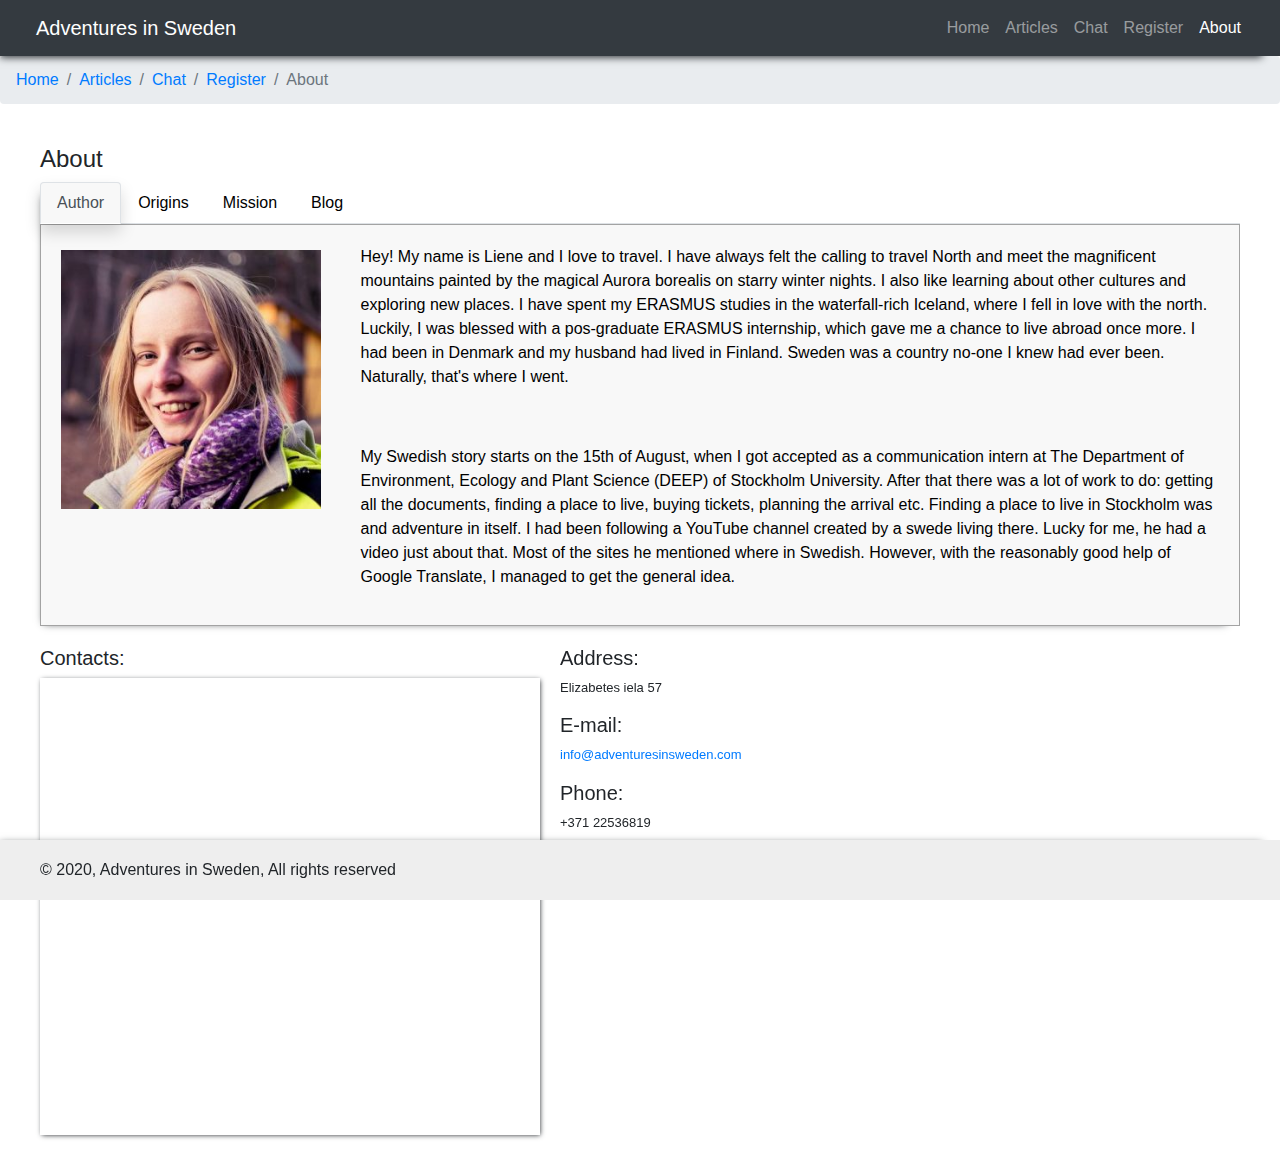
<file: about.html>
<!DOCTYPE html>
<html lang="en">
    <head>
        <meta charset="UTF-8" />
        <meta name="viewport" content="width=device-width, initial-scale=1.0" />
        <title>Homepage</title>

        <link rel="stylesheet" href="style.css" />
        <link
            rel="stylesheet"
            href="https://stackpath.bootstrapcdn.com/bootstrap/4.5.2/css/bootstrap.min.css"
            integrity="sha384-JcKb8q3iqJ61gNV9KGb8thSsNjpSL0n8PARn9HuZOnIxN0hoP+VmmDGMN5t9UJ0Z"
            crossorigin="anonymous"
        />
    </head>

    <body>
        <header>
            <nav
                class="navbar navbar-expand-lg navbar-dark bg-dark"
                id="navbar-shadow"
            >
                <a class="navbar-brand" href="#">Adventures in Sweden</a>
                <div class="container d-flex flex-row-reverse">
                    <ul class="navbar-nav">
                        <li class="nav-item">
                            <a class="nav-link" href="./home.html">Home</a>
                        </li>
                        <li class="nav-item">
                            <a class="nav-link" href="./articles.html"
                                >Articles</a
                            >
                        </li>
                        <li class="nav-item">
                            <a class="nav-link" href="./chat.html">Chat</a>
                        </li>
                        <li class="nav-item">
                            <a class="nav-link" href="./register.html"
                                >Register</a
                            >
                        </li>
                        <li class="nav-item">
                            <a class="nav-link active" href="./about.html"
                                >About</a
                            >
                        </li>
                    </ul>
                </div>
            </nav>
            <nav aria-label="breadcrumb">
                <ol class="breadcrumb">
                    <li class="breadcrumb-item">
                        <a href="./home.html">Home</a>
                    </li>
                    <li class="breadcrumb-item">
                        <a href="./articles.html">Articles</a>
                    </li>

                    <li class="breadcrumb-item">
                        <a href="./chat.html">Chat</a>
                    </li>
                    <li class="breadcrumb-item active">
                        <a href="./register.html">Register</a>
                    </li>

                    <li class="breadcrumb-item active" aria-current="page">
                        About
                    </li>
                </ol>
            </nav>
        </header>
        <main>
            <!-- Tabs-->
            <h4>About</h4>
            <section class="about-tabs" id="about-shadow">
                <ul class="nav nav-tabs" id="myTab" role="tablist">
                    <li class="nav-item" role="presentation">
                        <a
                            class="nav-link active shadow"
                            id="author-tab"
                            data-toggle="tab"
                            href="#author"
                            role="tab"
                            aria-controls="author"
                            aria-selected="true"
                            >Author</a
                        >
                    </li>
                    <li class="nav-item" role="presentation">
                        <a
                            class="nav-link"
                            id="origins-tab"
                            data-toggle="tab"
                            href="#origins"
                            role="tab"
                            aria-controls="origins"
                            aria-selected="false"
                            >Origins</a
                        >
                    </li>
                    <li class="nav-item" role="presentation">
                        <a
                            class="nav-link"
                            id="mission-tab"
                            data-toggle="tab"
                            href="#mission"
                            role="tab"
                            aria-controls="mission"
                            aria-selected="false"
                            >Mission</a
                        >
                    </li>
                    <li class="nav-item" role="presentation">
                        <a
                            class="nav-link"
                            id="blog-tab"
                            data-toggle="tab"
                            href="#blog"
                            role="tab"
                            aria-controls="blog"
                            aria-selected="true"
                            >Blog</a
                        >
                    </li>
                </ul>
                <div class="my-tabs" id="myTabContent">
                    <div
                        class="tab-pane fade show active"
                        id="author"
                        role="tabpanel"
                        aria-labelledby="author-tab"
                    >
                        <div class="row no-gutters">
                            <div class="col-3">
                                <img
                                    src="./images/Profils.jpg"
                                    class="about-img"
                                />
                            </div>
                            <div class="col-9">
                                <p class="about-p">
                                    Hey! My name is Liene and I love to travel.
                                    I have always felt the calling to travel
                                    North and meet the magnificent mountains
                                    painted by the magical Aurora borealis on
                                    starry winter nights. I also like learning
                                    about other cultures and exploring new
                                    places. I have spent my ERASMUS studies in
                                    the waterfall-rich Iceland, where I fell in
                                    love with the north. Luckily, I was blessed
                                    with a pos-graduate ERASMUS internship,
                                    which gave me a chance to live abroad once
                                    more. I had been in Denmark and my husband
                                    had lived in Finland. Sweden was a country
                                    no-one I knew had ever been. Naturally,
                                    that's where I went.
                                </p>
                                <p class="about-p">
                                    My Swedish story starts on the 15th of
                                    August, when I got accepted as a
                                    communication intern at The Department of
                                    Environment, Ecology and Plant Science
                                    (DEEP) of Stockholm University. After that
                                    there was a lot of work to do: getting all
                                    the documents, finding a place to live,
                                    buying tickets, planning the arrival etc.
                                    Finding a place to live in Stockholm was and
                                    adventure in itself. I had been following a
                                    YouTube channel created by a swede living
                                    there. Lucky for me, he had a video just
                                    about that. Most of the sites he mentioned
                                    where in Swedish. However, with the
                                    reasonably good help of Google Translate, I
                                    managed to get the general idea.
                                </p>
                            </div>
                        </div>
                    </div>
                    <div
                        class="tab-pane fade"
                        id="origins"
                        role="tabpanel"
                        aria-labelledby="origins-tab"
                    >
                        <div class="row no-gutters">
                            <div class="col-3">
                                <img
                                    src="./images/prāmis.jpg"
                                    class="about-img"
                                />
                            </div>
                            <div class="col-9">
                                <p class="about-p">
                                    An ERASMUS internship is an amazing
                                    adventure - you get to live in another
                                    country and get a scholarship for it.
                                    Because of it, it is extremely important and
                                    necessary to share ones experience with
                                    everyone else, especially, potential student
                                    travellers. This website was born out of a
                                    wish to tell others about my experience and
                                    share some of the most colorful impressions.
                                </p>
                                <p class="about-p">
                                    Sweden is part of the geographical area of
                                    Fennoscandia. The climate is in general mild
                                    for its northerly latitude due to
                                    significant maritime influence. In spite of
                                    the high latitude, Sweden often has warm
                                    continental summers, being located in
                                    between the North Atlantic, the Baltic Sea
                                    and the vast Eurasian Russian landmass. The
                                    general climate and environment vary
                                    significantly from the south and north due
                                    to the vast latitudal difference, and much
                                    of Sweden has reliably cold and snowy
                                    winters. Southern Sweden is predominantly
                                    agricultural, while the north is heavily
                                    forested and includes a portion of the
                                    Scandinavian Mountains.
                                </p>
                            </div>
                        </div>
                    </div>
                    <div
                        class="tab-pane fade"
                        id="mission"
                        role="tabpanel"
                        aria-labelledby="mission-tab"
                    >
                        <div class="row no-gutters">
                            <div class="col-3">
                                <img src="./images/Es.jpg" class="about-img" />
                            </div>
                            <div class="col-9">
                                <p class="about-p">
                                    This is a Latvian’s guide to Sweden – a new
                                    series of articles where I share my
                                    experiences of living in Sweden for the
                                    period of my ERASMUS Postgraduate
                                    trainee-ship. Here you will find everything
                                    from what it’s like to live here in general
                                    (places, prices etc.) to sightseeing,
                                    learning the language and much more. Come,
                                    join me in my journey of discovering Sverige
                                    and I hope you’ll enjoy it as much as
                                    me!This is a Latvian’s guide to Sweden – a
                                    new series of articles where I share my
                                    experiences of living in Sweden for the
                                    period of my ERASMUS Postgraduate
                                    trainee-ship. Here you will find everything
                                    from what it’s like to live here in general
                                    (places, prices etc.) to sightseeing,
                                    learning the language and much more. Come,
                                    join me in my journey of discovering Sverige
                                    and I hope you’ll enjoy it as much as me!
                                </p>
                                <p class="about-p">
                                    It is harder to be ‘zero waste’ here.
                                    Vegetables, nuts and raisins, for example,
                                    are often packaged. However, I you’re
                                    willing to tour around multiple shops like
                                    me, it’s not impossible. Recycling is a lot
                                    easier though – I live in a multiapartment
                                    house district and all of them have at least
                                    two separate containers for household waste
                                    and glass. There is also one for newspapers.
                                    And, there is a great second-hand store,
                                    where you can get everything from clothes to
                                    dishes and even furniture.
                                </p>
                            </div>
                        </div>
                    </div>
                    <div
                        class="tab-pane fade"
                        id="blog"
                        role="tabpanel"
                        aria-labelledby="blog-tab"
                    >
                        <div class="row no-gutters">
                            <div class="col-3">
                                <img
                                    src="./images/Klintis_saulē.jpg"
                                    class="about-img"
                                />
                            </div>
                            <div class="col-9">
                                <p class="about-p">
                                    During the 6 months I spent in Sweden I have
                                    written three articles about my time there.
                                    The
                                    <a
                                        href="http://lieneraksta.id.lv/2019/09/28/a-dreamland-a-safe-harbor-and-a-linguistic-challenge-a-latvians-guide-to-sweden/"
                                        >first one</a
                                    >
                                    is about my arrival in Stockholm and my
                                    first week there - moving, getting to know
                                    my new home etc. The
                                    <a
                                        href="http://lieneraksta.id.lv/2019/11/03/deeply-interning-a-latvians-guide-to-sweden-ii/"
                                        >second one</a
                                    >
                                    covers my first months on the internship
                                    itself. There I talk about all the
                                    challenges I faced and the things I learned
                                    about the institution and Swedish society as
                                    a whole. The
                                    <a
                                        href="http://lieneraksta.id.lv/2020/02/23/learning-swedish-a-latvians-guide-to-sweden-iii/"
                                        >third one</a
                                    >
                                    is about the Swedish language and my
                                    experience studying it.
                                </p>
                                <p class="about-p">
                                    This part is under construction, so here's
                                    some 'Lorem ipsum' for you - lorem ipsum
                                    dolor sit amet, consectetur adipisicing
                                    elit. Esse corporis perspiciatis tenetur
                                    quos animi cumque, repellendus nam quia
                                    possimus laudantium ipsa quibusdam
                                    consequuntur consectetur quisquam harum aut
                                    atque iusto quaerat, asperiores sint
                                    deleniti! Sit odio eos saepe labore iure
                                    reprehenderit numquam hic, at eum, expedita
                                    inventore sunt, unde quas voluptatibus
                                    tenetur tempora. Quisquam, saepe laboriosam,
                                    eos mollitia perspiciatis quam magni nemo
                                    error exercitationem voluptatibus voluptate
                                    quo accusamus eaque? Veniam cum a nostrum
                                    odio possimus, necessitatibus exercitationem
                                    perferendis corporis saepe veritatis!
                                </p>
                            </div>
                        </div>
                    </div>
                </div>
            </section>
            <!--Contacts and such-->
            <section id="about-contacts">
                <div class="row no-gutters">
                    <div class="col-5" id="g-map">
                        <h5 class="about-h5">Contacts:</h5>
                        <p id="map-shadow">
                            <iframe
                                src="https://www.google.com/maps/embed?pb=!1m18!1m12!1m3!1d2033.2494001972566!2d18.055642316467907!3d59.36217641543001!2m3!1f0!2f0!3f0!3m2!1i1024!2i768!4f13.1!3m3!1m2!1s0x465f9d0fa1e1f54f%3A0xfaf8cf4bae1c25fd!2sStockholm%20University!5e0!3m2!1sen!2slv!4v1601492502982!5m2!1sen!2slv"
                                width="600"
                                height="450"
                                frameborder="0"
                                style="border: 0"
                                allowfullscreen=""
                                aria-hidden="false"
                                tabindex="0"
                            ></iframe>
                        </p>
                    </div>
                    <div class="col-7" id="address-col">
                        <h5 class="about-h5">Address:</h5>
                        <p class="contact-p">Elizabetes iela 57</p>
                        <h5 class="about-h5">E-mail:</h5>
                        <p class="contact-p">
                            <a href="">info@adventuresinsweden.com</a>
                        </p>
                        <h5 class="about-h5">Phone:</h5>
                        <p class="contact-p">+371 22536819</p>
                    </div>
                </div>
            </section>
        </main>
        <footer class="my-footer" id="footer-shadow">
            <div>
                <p>&copy; 2020, Adventures in Sweden, All rights reserved</p>
            </div>
        </footer>
    </body>
    <script src="https://ajax.googleapis.com/ajax/libs/jquery/3.5.1/jquery.min.js"></script>
    <script
        src="https://code.jquery.com/jquery-3.4.1.slim.min.js"
        integrity="sha384-J6qa4849blE2+poT4WnyKhv5vZF5SrPo0iEjwBvKU7imGFAV0wwj1yYfoRSJoZ+n"
        crossorigin="anonymous"
    ></script>
    <script
        src="https://cdn.jsdelivr.net/npm/popper.js@1.16.0/dist/umd/popper.min.js"
        integrity="sha384-Q6E9RHvbIyZFJoft+2mJbHaEWldlvI9IOYy5n3zV9zzTtmI3UksdQRVvoxMfooAo"
        crossorigin="anonymous"
    ></script>
    <script
        src="https://stackpath.bootstrapcdn.com/bootstrap/4.4.1/js/bootstrap.min.js"
        integrity="sha384-wfSDF2E50Y2D1uUdj0O3uMBJnjuUD4Ih7YwaYd1iqfktj0Uod8GCExl3Og8ifwB6"
        crossorigin="anonymous"
    ></script>

    <script src="main.js"></script>
</html>
</file>
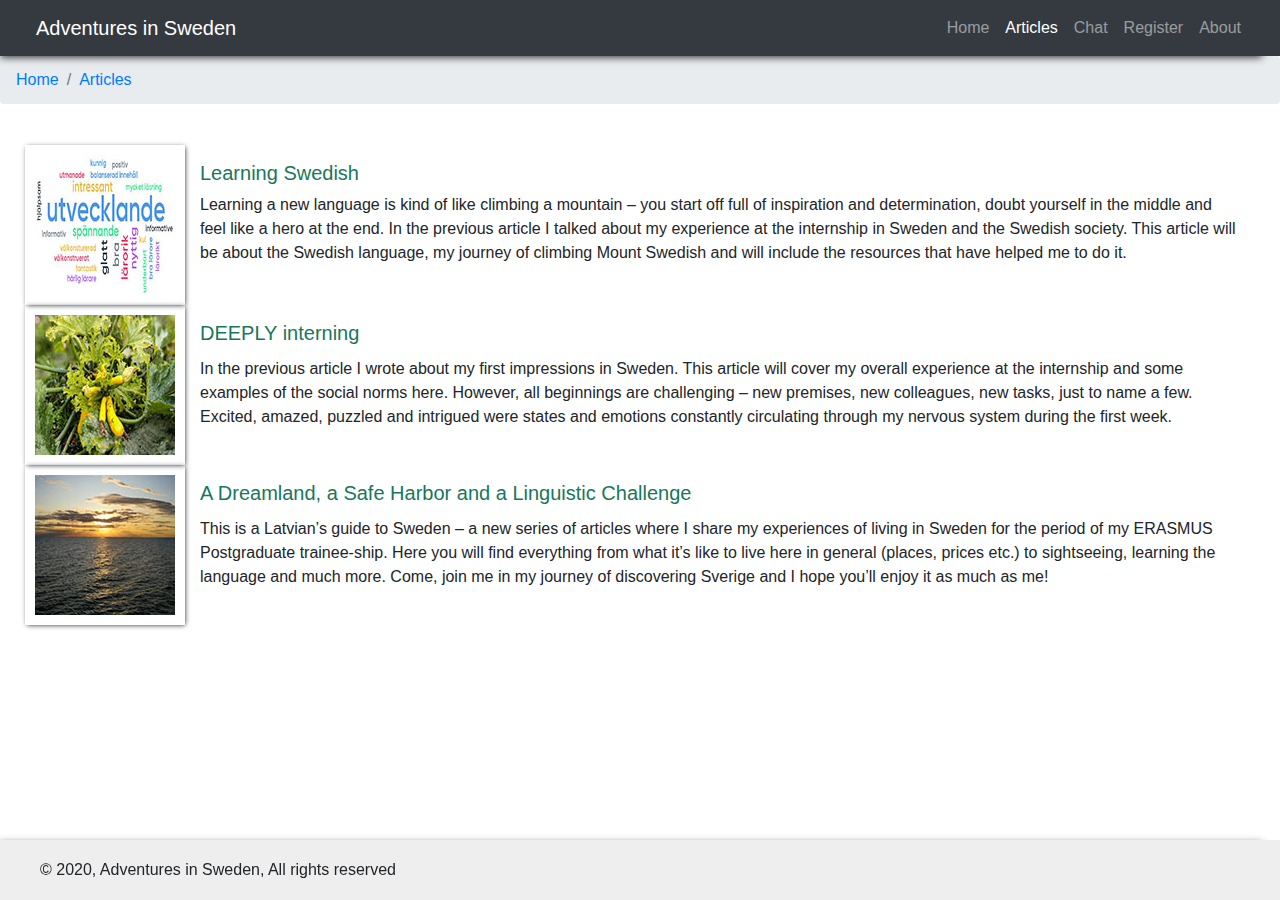
<file: articles.html>
<!DOCTYPE html>
<html lang="en">
    <head>
        <meta charset="UTF-8" />
        <meta name="viewport" content="width=device-width, initial-scale=1.0" />
        <title>Homepage</title>
        <link
            rel="stylesheet"
            href="https://stackpath.bootstrapcdn.com/bootstrap/4.5.2/css/bootstrap.min.css"
            integrity="sha384-JcKb8q3iqJ61gNV9KGb8thSsNjpSL0n8PARn9HuZOnIxN0hoP+VmmDGMN5t9UJ0Z"
            crossorigin="anonymous"
        />
        <link rel="stylesheet" href="style.css" />
    </head>

    <body>
        <header>
            <nav class="navbar navbar-expand-lg navbar-dark bg-dark" id="navbar-shadow">
                <a class="navbar-brand" href="#">Adventures in Sweden</a>
                <div class="container d-flex flex-row-reverse">
                    <ul class="navbar-nav">
                        <li class="nav-item">
                            <a class="nav-link" href="./home.html">Home</a>
                        </li>
                        <li class="nav-item active">
                            <a class="nav-link" href="./articles.html"
                                >Articles</a
                            >
                        </li>
                        <li class="nav-item">
                            <a class="nav-link" href="./chat.html">Chat</a>
                        </li>
                        <li class="nav-item">
                            <a class="nav-link" href="./register.html"
                                >Register</a
                            >
                        </li>
                        <li class="nav-item">
                            <a class="nav-link" href="./about.html"
                                >About</a
                            >
                        </li>
                    </ul>
                </div>
            </nav>
            <nav aria-label="breadcrumb">
                <ol class="breadcrumb">
                    <li class="breadcrumb-item"><a href="./home.html">Home</a></li>
                    <li class="breadcrumb-item active" aria-current="page"><a href="./articles.html">Articles</a></li>
                    
                </ol>
            </nav>
        </header>
        <main>
            <!--Row1-->
            <section>
                <div class="row">
                    <div class="col-sm-12-md-3-lg-3">
                        <img
                            src="images/Article1_140x140.jpg"
                            class="article-page-img"
                        />
                    </div>
                    <div class="col">
                        <p class="article-row-p">
                            <span>
                                <h5>
                                    <a
                                        href="articles/article1.html"
                                        class="articles-home"
                                        >Learning Swedish</a
                                    >
                                </h5>
                            </span>
                            Learning a new language is kind of like climbing a
                            mountain – you start off full of inspiration and
                            determination, doubt yourself in the middle and feel
                            like a hero at the end. In the previous article I
                            talked about my experience at the internship in
                            Sweden and the Swedish society. This article will be
                            about the Swedish language, my journey of climbing
                            Mount Swedish and will include the resources that
                            have helped me to do it.
                        </p>
                    </div>
                </div>
                <!--Row2-->
                <section>
                    <div class="row">
                        <div class="col-sm-12-md-3-lg-3">
                            <img
                                src="images/Article2.1_140x140.jpg"
                                class="article-page-img"
                            />
                        </div>
                        <div class="col">
                            <p class="article-row-p">
                                <span>
                                    <h5 class="card-title">
                                        <a
                                            href="articles/article2.html"
                                            class="articles-home"
                                            >DEEPLY interning</a
                                        >
                                    </h5>
                                </span>
                                In the previous article I wrote about my first
                                impressions in Sweden. This article will cover
                                my overall experience at the internship and some
                                examples of the social norms here. However, all
                                beginnings are challenging – new premises, new
                                colleagues, new tasks, just to name a few.
                                Excited, amazed, puzzled and intrigued were
                                states and emotions constantly circulating
                                through my nervous system during the first week.
                            </p>
                        </div>
                    </div>
                </section>
                <!--Row3-->
                <section>
                    <div class="row">
                        <div class="col-sm-12-md-3-lg-3">
                            <img
                                src="images/Article3_140x140.jpg"
                                class="article-page-img"
                            />
                        </div>
                        <div class="col">
                            <p class="article-row-p">
                                <span>
                                    <p class="article-row-p">
                                        <span>
                                            <h5 class="card-title">
                                                <a
                                                    href="articles/article3.html"
                                                    class="articles-home"
                                                >
                                                    A Dreamland, a Safe Harbor and a
                                                    Linguistic Challenge
                                                </a>
                                            </h5>
                                        </span>
                                        This is a Latvian’s guide to Sweden – a new series
                                        of articles where I share my experiences of living
                                        in Sweden for the period of my ERASMUS Postgraduate
                                        trainee-ship. Here you will find everything from
                                        what it’s like to live here in general (places,
                                        prices etc.) to sightseeing, learning the language
                                        and much more. Come, join me in my journey of
                                        discovering Sverige and I hope you’ll enjoy it as
                                        much as me!
                                    </p>
                        </div>
                    </div>
                </section>

                
            </section>
        </main>
        <footer class="my-footer" id="footer-shadow">
                <p>&copy; 2020, Adventures in Sweden, All rights reserved</p>
        </footer>
    </body>

    <script src="https://ajax.googleapis.com/ajax/libs/jquery/3.5.1/jquery.min.js"></script>
    <script src="main.js"></script>
</html>
</file>
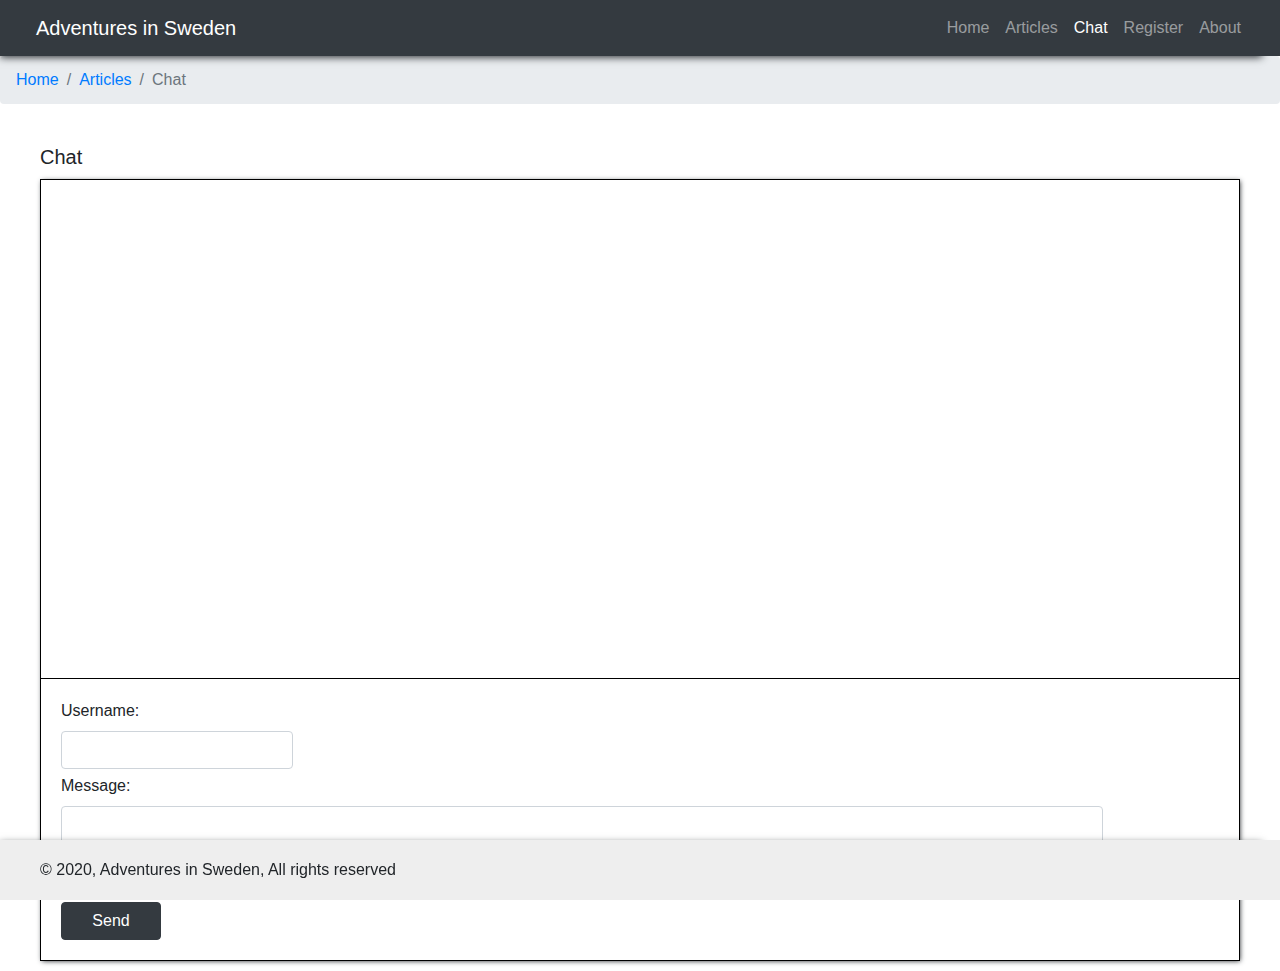
<file: chat.html>
<!DOCTYPE html>
<html lang="en">
    <head>
        <meta charset="UTF-8" />
        <meta name="viewport" content="width=device-width, initial-scale=1.0" />
        <title>Homepage</title>
        <link
            rel="stylesheet"
            href="https://stackpath.bootstrapcdn.com/bootstrap/4.5.2/css/bootstrap.min.css"
            integrity="sha384-JcKb8q3iqJ61gNV9KGb8thSsNjpSL0n8PARn9HuZOnIxN0hoP+VmmDGMN5t9UJ0Z"
            crossorigin="anonymous"
        />
        <link rel="stylesheet" href="style.css" />
    </head>

    <body>
        <header>
            <nav
                class="navbar navbar-expand-lg navbar-dark bg-dark"
                id="navbar-shadow"
            >
                <a class="navbar-brand" href="#">Adventures in Sweden</a>
                <div class="container d-flex flex-row-reverse">
                    <ul class="navbar-nav">
                        <li class="nav-item">
                            <a class="nav-link" href="./home.html">Home</a>
                        </li>
                        <li class="nav-item">
                            <a class="nav-link" href="./articles.html"
                                >Articles</a
                            >
                        </li>
                        <li class="nav-item active">
                            <a class="nav-link" href="./chat.html">Chat</a>
                        </li>
                        <li class="nav-item">
                            <a class="nav-link" href="./register.html"
                                >Register</a
                            >
                        </li>
                        <li class="nav-item">
                            <a class="nav-link" href="./about.html">About</a>
                        </li>
                    </ul>
                </div>
            </nav>
            <nav aria-label="breadcrumb">
                <ol class="breadcrumb">
                    <li class="breadcrumb-item">
                        <a href="./home.html">Home</a>
                    </li>
                    <li class="breadcrumb-item">
                        <a href="./articles.html">Articles</a>
                    </li>
                    <li class="breadcrumb-item active" aria-current="page">
                        <a href="./chat.html"></a>
                        Chat
                    </li>
                </ol>
            </nav>
        </header>
        <main>
            <h5>Chat</h5>
            <!-- Chat form-->
            <section id="message-box">
                <div id="chat-window"></div>
                <form action="" id="chat-form">
                    <label for="username">Username:</label>
                    <div>
                        <input
                            type="text"
                            class="form-control"
                            id="chat-username"
                        />
                    </div>

                    <div class="chat-container">
                        <label for="message">Message:</label>
                        <textarea
                            class="form-control"
                            id="chat-message"
                            rows="3"
                        ></textarea>
                        <input
                            type="submit"
                            value="Send"
                            id="send-button"
                            class="btn btn-dark"
                        />
                    </div>
                </form>
            </section>
        </main>
        <footer class="my-footer" id="footer-shadow">
            <p>&copy; 2020, Adventures in Sweden, All rights reserved</p>
        </footer>
    </body>
    <script src="https://ajax.googleapis.com/ajax/libs/jquery/3.5.1/jquery.min.js"></script>

    <script src="main.js"></script>
</html>
</file>
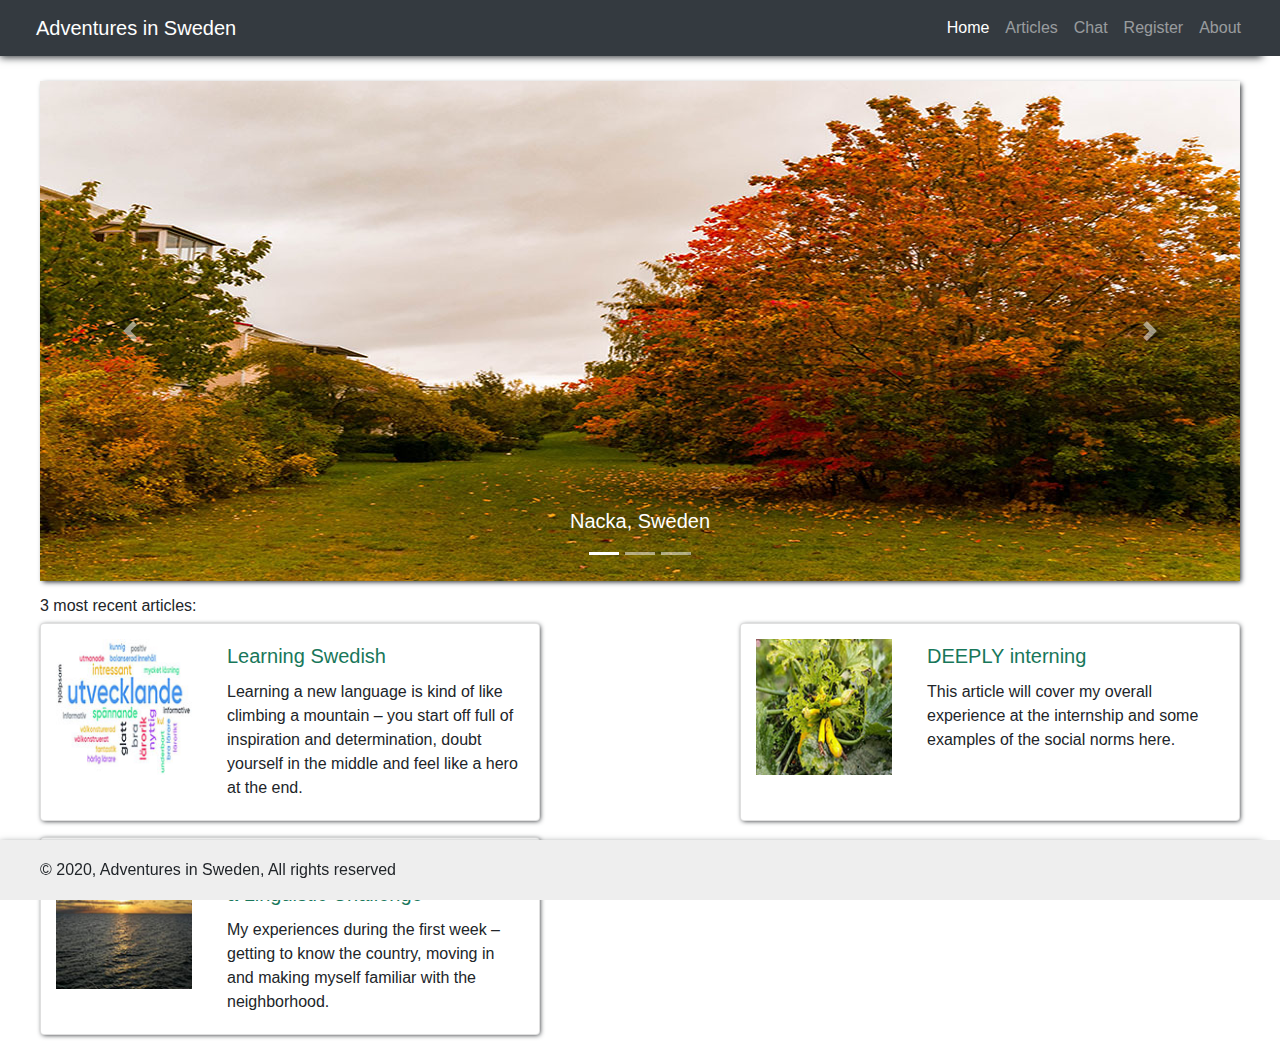
<file: home.html>
<!DOCTYPE html>
<html lang="en">
    <head>
        <meta charset="UTF-8" />
        <meta name="viewport" content="width=device-width, initial-scale=1.0" />
        <title>Homepage</title>
        <link
            rel="stylesheet"
            href="https://stackpath.bootstrapcdn.com/bootstrap/4.5.2/css/bootstrap.min.css"
            integrity="sha384-JcKb8q3iqJ61gNV9KGb8thSsNjpSL0n8PARn9HuZOnIxN0hoP+VmmDGMN5t9UJ0Z"
            crossorigin="anonymous"
        />
        <link rel="stylesheet" href="style.css" />
    </head>

    <body>
        <header>
            <!--Navbar-->

            <nav
                class="navbar navbar-expand-lg navbar-dark bg-dark"
                id="navbar-shadow"
            >
                <a class="navbar-brand" href="#">Adventures in Sweden</a>

                <button
                    id="burger-button"
                    class="navbar-toggler"
                    type="button"
                    data-toggle="collapse"
                    data-target="#burger-collapse"
                    aria-controls="burger-collapse"
                    aria-expanded="false"
                    aria-label="Toggle navigation"
                >
                    <span class="navbar-toggler-icon"></span>
                </button>
                <div class="collapse navbar-collapse" id="burger-collapse">
                    <div
                        class="container d-flex flex-row-reverse"
                        id="nav-menu"
                    >
                        <ul class="navbar-nav">
                            <li class="nav-item active">
                                <a class="nav-link" href="./home.html">Home</a>
                            </li>
                            <li class="nav-item">
                                <a class="nav-link" href="./articles.html"
                                    >Articles</a
                                >
                            </li>
                            <li class="nav-item">
                                <a class="nav-link" href="./chat.html">Chat</a>
                            </li>
                            <li class="nav-item">
                                <a class="nav-link" href="./register.html"
                                    >Register</a
                                >
                            </li>
                            <li class="nav-item">
                                <a class="nav-link" href="./about.html"
                                    >About</a
                                >
                            </li>
                        </ul>
                    </div>
                </div>
            </nav>
        </header>
        <main>
            <!--- Carousel-->
            <div
                id="carouselExampleIndicators"
                class="carousel slide"
                data-ride="carousel"
            >
                <ol class="carousel-indicators">
                    <li
                        data-target="#carouselExampleIndicators"
                        data-slide-to="0"
                        class="active"
                    ></li>
                    <li
                        data-target="#carouselExampleIndicators"
                        data-slide-to="1"
                    ></li>
                    <li
                        data-target="#carouselExampleIndicators"
                        data-slide-to="2"
                    ></li>
                </ol>
                <div class="carousel-inner" id="carousel-card-shadow">
                    <div class="carousel-item active">
                        <img
                            src="images/1.Rudenskoki_1200x500.jpg"
                            class="d-block w-100"
                            alt="..."
                        />
                        <div class="carousel-caption d-none d-md-block">
                            <h5>Nacka, Sweden</h5>
                        </div>
                    </div>
                    <div class="carousel-item">
                        <img
                            src="images/2.Mežs_saulē_1200x500.jpg"
                            class="d-block w-100"
                            alt="..."
                        />
                        <div class="carousel-caption d-none d-md-block">
                            <h5>Nyckelviken, Sweden</h5>
                        </div>
                    </div>
                    <div class="carousel-item">
                        <img
                            src="images/3.Ezers_1200x500.jpg"
                            class="d-block w-100"
                            alt="..."
                        />
                        <div class="carousel-caption d-none d-md-block">
                            <h5>Hellasgården, Sweden</h5>
                        </div>
                    </div>
                    <div class="carousel-item">
                        <img
                            src="images/4.Saulriets_piemājas_1200x500.jpg"
                            class="d-block w-100"
                            alt="..."
                        />
                        <div class="carousel-caption d-none d-md-block">
                            <h5>Högdalen, Stockholm, Sweden</h5>
                        </div>
                    </div>
                </div>
                <a
                    class="carousel-control-prev"
                    href="#carouselExampleIndicators"
                    role="button"
                    data-slide="prev"
                >
                    <span
                        class="carousel-control-prev-icon"
                        aria-hidden="true"
                    ></span>
                    <span class="sr-only">Previous</span>
                </a>
                <a
                    class="carousel-control-next"
                    href="#carouselExampleIndicators"
                    role="button"
                    data-slide="next"
                >
                    <span
                        class="carousel-control-next-icon"
                        aria-hidden="true"
                    ></span>
                    <span class="sr-only">Next</span>
                </a>
            </div>
            <section>
                <!-- Article cards-->
                <h6 id="h6-home">3 most recent articles:</h6>
            </section>
            <div class="row" id="articles-home">
                <div class="card mb-3" style="max-width: 500px" id="article1">
                    <div class="row no-gutters">
                        <div class="col-md-4">
                            <img
                                src="images/Article1_140x140.jpg"
                                class="card-img"
                                alt="..."
                            />
                        </div>
                        <div class="col-md-8">
                            <div class="card-body">
                                <h5 class="card-title">
                                    <a
                                        href="articles/article1.html"
                                        class="articles-home"
                                        >Learning Swedish</a
                                    >
                                </h5>
                                <p class="card-text">
                                    Learning a new language is kind of like
                                    climbing a mountain – you start off full of
                                    inspiration and determination, doubt
                                    yourself in the middle and feel like a hero
                                    at the end.
                                </p>
                            </div>
                        </div>
                    </div>
                </div>
                <div class="card mb-3" style="width: 500px" id="article2">
                    <div class="row no-gutters">
                        <div class="col-md-4">
                            <img
                                src="images/Article2.1_140x140.jpg"
                                class="card-img"
                                alt="..."
                            />
                        </div>
                        <div class="col-md-8">
                            <div class="card-body">
                                <h5 class="card-title">
                                    <a
                                        href="articles/article2.html"
                                        class="articles-home"
                                        >DEEPLY interning</a
                                    >
                                </h5>
                                <p class="card-text">
                                    This article will cover my overall
                                    experience at the internship and some
                                    examples of the social norms here.
                                </p>
                            </div>
                        </div>
                    </div>
                </div>
                <div
                    class="card mb-3 article-card"
                    style="max-width: 500px"
                    id="article3"
                >
                    <div class="row no-gutters">
                        <div class="col-md-4">
                            <img
                                src="images/Article3_140x140.jpg"
                                class="card-img"
                                alt="..."
                            />
                        </div>
                        <div class="col-md-8">
                            <div class="card-body">
                                <h5 class="card-title">
                                    <a
                                        href="articles/article3.html"
                                        class="articles-home"
                                    >
                                        A Dreamland, a Safe Harbor and a
                                        Linguistic Challenge
                                    </a>
                                </h5>
                                <p class="card-text">
                                    My experiences during the first week –
                                    getting to know the country, moving in and
                                    making myself familiar with the
                                    neighborhood.
                                </p>
                            </div>
                        </div>
                    </div>
                </div>
            </div>
        </main>
        <footer class="my-footer" id="footer-shadow">
            <p>&copy; 2020, Adventures in Sweden, All rights reserved</p>
        </footer>
    </body>
    <script src="https://ajax.googleapis.com/ajax/libs/jquery/3.5.1/jquery.min.js"></script>
    <script
        src="https://code.jquery.com/jquery-3.5.1.slim.min.js"
        integrity="sha384-DfXdz2htPH0lsSSs5nCTpuj/zy4C+OGpamoFVy38MVBnE+IbbVYUew+OrCXaRkfj"
        crossorigin="anonymous"
    ></script>
    <script
        src="https://cdn.jsdelivr.net/npm/popper.js@1.16.1/dist/umd/popper.min.js"
        integrity="sha384-9/reFTGAW83EW2RDu2S0VKaIzap3H66lZH81PoYlFhbGU+6BZp6G7niu735Sk7lN"
        crossorigin="anonymous"
    ></script>
    <script
        src="https://stackpath.bootstrapcdn.com/bootstrap/4.5.2/js/bootstrap.min.js"
        integrity="sha384-B4gt1jrGC7Jh4AgTPSdUtOBvfO8shuf57BaghqFfPlYxofvL8/KUEfYiJOMMV+rV"
        crossorigin="anonymous"
    ></script>
    <script src="main.js"></script>
</html>
</file>
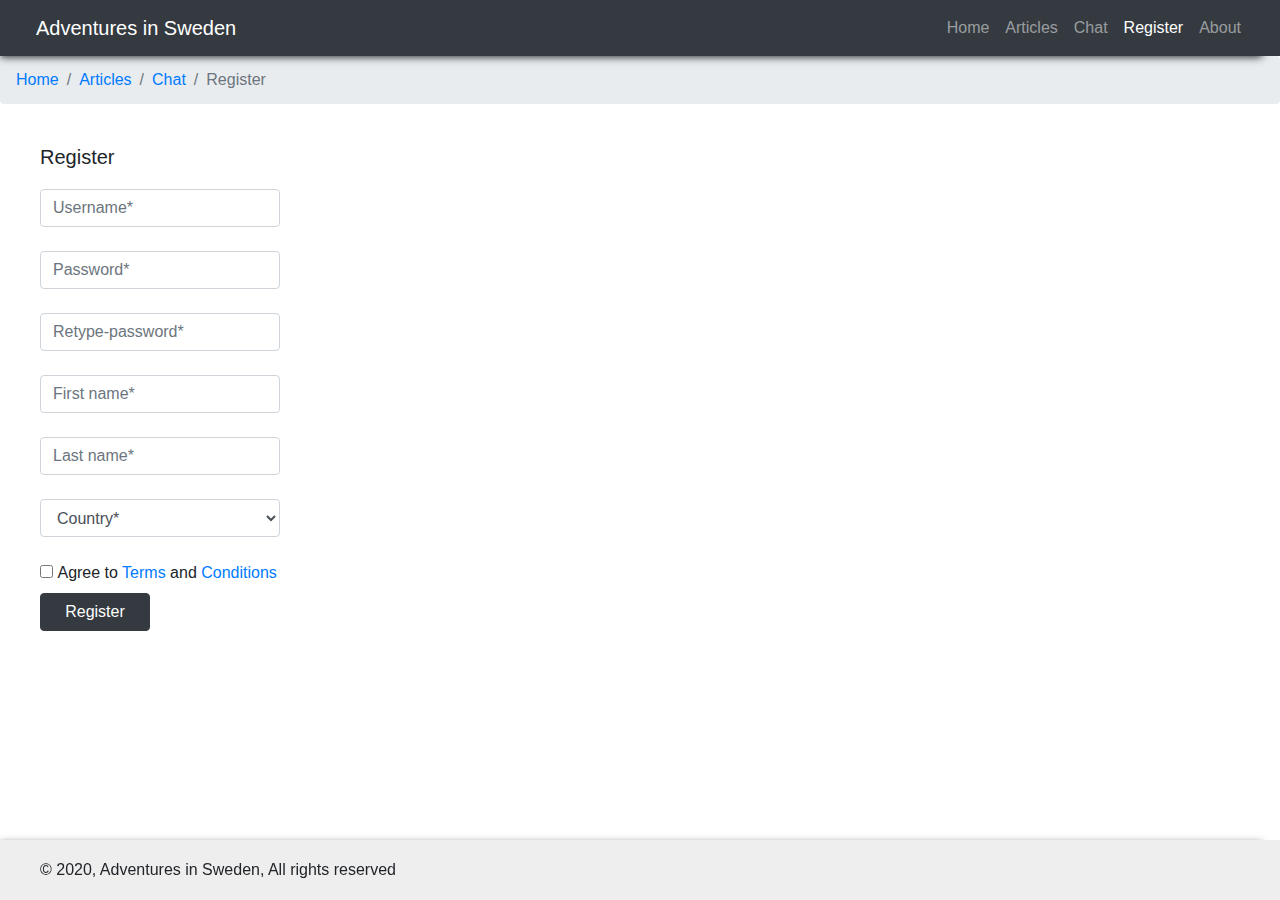
<file: register.html>
<!DOCTYPE html>
<html lang="en">
    <head>
        <meta charset="UTF-8" />
        <meta name="viewport" content="width=device-width, initial-scale=1.0" />
        <title>Homepage</title>
        <link
            rel="stylesheet"
            href="https://stackpath.bootstrapcdn.com/bootstrap/4.5.2/css/bootstrap.min.css"
            integrity="sha384-JcKb8q3iqJ61gNV9KGb8thSsNjpSL0n8PARn9HuZOnIxN0hoP+VmmDGMN5t9UJ0Z"
            crossorigin="anonymous"
        />
        <link rel="stylesheet" href="style.css" />
    </head>

    <body>
        <header>
            <nav
                class="navbar navbar-expand-lg navbar-dark bg-dark"
                id="navbar-shadow"
            >
                <!-- Hamburger button-->
                <a class="navbar-brand" href="#">Adventures in Sweden</a>
                <div class="container d-flex flex-row-reverse">
                    <ul class="navbar-nav">
                        <li class="nav-item">
                            <a class="nav-link" href="./home.html">Home</a>
                        </li>
                        <li class="nav-item">
                            <a class="nav-link" href="./articles.html"
                                >Articles</a
                            >
                        </li>
                        <li class="nav-item">
                            <a class="nav-link" href="./chat.html">Chat</a>
                        </li>
                        <li class="nav-item active">
                            <a class="nav-link" href="./register.html"
                                >Register</a
                            >
                        </li>
                        <li class="nav-item">
                            <a class="nav-link" href="./about.html">About</a>
                        </li>
                    </ul>
                </div>
            </nav>
            <nav aria-label="breadcrumb">
                <ol class="breadcrumb">
                    <li class="breadcrumb-item">
                        <a href="./home.html">Home</a>
                    </li>
                    <li class="breadcrumb-item">
                        <a href="./articles.html">Articles</a>
                    </li>

                    <li class="breadcrumb-item">
                        <a href="./chat.html">Chat</a>
                    </li>
                    <li class="breadcrumb-item active" aria-current="page">
                        Register
                    </li>
                </ol>
            </nav>
        </header>
        <main>
            <section>
                <h5>Register</h5>
                <form id="reg-form">
                    <div class="my-fields">
                        <div>
                            <input
                                type="text"
                                name="Username*"
                                placeholder="Username*"
                                class="form-control"
                                id="username"
                            />
                            <p class="error-msg" id="username-error">
                                Enter your username
                            </p>
                        </div>
                        <br />
                        <div>
                            <input
                                type="password"
                                name="Password*"
                                placeholder="Password*"
                                class="form-control"
                                id="password"
                            />
                            <p class="error-msg" id="password-error">
                                Enter your password
                            </p>
                            <p class="error-msg" id="password-length">
                                Password must be at least 8 symbols long
                            </p>
                        </div>
                        <br />
                        <div>
                            <input
                                type="password"
                                name="Retype password*"
                                placeholder="Retype-password*"
                                class="form-control"
                                id="re-password"
                            />
                            <p class="error-msg" id="repassword-error-match">
                                Passwords must match
                            </p>
                        </div>
                        <br />
                        <div>
                            <input
                                type="text"
                                name="First name*"
                                placeholder="First name*"
                                class="form-control"
                                id="first-name"
                            />
                            <p class="error-msg" id="first-name-error">
                                Enter your First name
                            </p>
                        </div>
                        <br />
                        <div>
                            <input
                                type="text"
                                name="Last name*"
                                placeholder="Last name*"
                                class="form-control"
                                id="last-name"
                            />
                            <p class="error-msg" id="last-name-error">
                                Enter your Last name
                            </p>
                        </div>
                        <br />
                        <div>
                            <select id="country" class="form-control">
                                <option selected="selected" disabled>
                                    Country*
                                </option>
                                <option>Latvia</option>
                                <option>Lithuania</option>
                                <option>Estonia</option>
                                <option>Finland</option>
                                <option>Sweden</option>
                                <option>Sweden</option>
                            </select>
                            <p class="error-msg" id="country-error">
                                Choose a country
                            </p>
                        </div>

                        <br />
                        <div>
                            <input
                                type="checkbox"
                                name="check-it"
                                id="check-it"
                            />
                            <label for="agree-to"
                                >Agree to <a href="" class="t-c">Terms</a> and
                                <a href="" class="t-c">Conditions</a>
                            </label>
                            <p class="error-msg" id="checkbox-error">
                                You must agree to the Terms and Conditions
                            </p>
                        </div>

                        <button
                            type="submit"
                            class="btn btn-dark"
                            style="width: 110px"
                            id="register"
                        >
                            Register
                        </button>
                    </div>
                </form>
            </section>
        </main>
        <footer class="my-footer" id="footer-shadow">
            <p>&copy; 2020, Adventures in Sweden, All rights reserved</p>
        </footer>
    </body>
    <script src="https://ajax.googleapis.com/ajax/libs/jquery/3.5.1/jquery.min.js"></script>
    <script src="main.js"></script>
</html>
</file>
<file: style.css>
.navbar-brand {
    margin-left: 20px;
}

main {
    padding: 25px 40px 10px 40px;
}

main.all-articles {
    padding: 25px 40px 10px 40px;
    margin-left: 20px;
    margin-right: 20px;
}

#h6-home {
    margin-top: 15px;
    margin-left: 0px;
}

#articles-home.row {
    display: flex;
    justify-content: space-between;
    margin: 0;
}

.my-footer {
    height: 60px;
    position: fixed;
    bottom: 0px;
    background: #eee;
    /* border: 0.1px solid grey; */
    display: flex;
    justify-content: flex-start;
    align-items: center;
    padding-left: 40px;
    width: 100%;
}

.my-footer p {
    margin: 0;
}

a.articles-home {
    color: #18775a;
    text-decoration: none;
}

a.articles-home:hover {
    color: #4886ce;
    text-decoration: underline;
}

img.card-img {
    padding: 15px;
    width: 100%;
}

img.article-page-img {
    width: 100%;
    padding: 10px;
    box-shadow: 1px 1px 5px -1px;
}

img.article-img-main {
    margin-top: 5px;
    border: 0.5px solid grey;
    width: 100%;
}

img.article-img-grid {
    border: 1px solid gray;
    margin-top: 10px;
    width: 100%;
}

.carousel-item img {
    padding: 0;
}

#article1-to-3-title {
    padding-bottom: 15px;
    margin-left: 0px;
}

#article1-text {
    padding: 0px;
}

#article1 {
    box-shadow: 1px 1px 5px -1px;
}

#article2 {
    box-shadow: 1px 1px 5px -1px;
}

#article3 {
    box-shadow: 1px 1px 5px -1px;
}

.my-fields {
    margin-top: 20px;
}

.form-control {
    width: 20%;
}

p.error-msg {
    color: #f01919;
    display: none;
}

#chat-message {
    width: 90%;
    margin-bottom: 10px;
}

#message-box {
    box-shadow: 1px 1px 5px -1px;
}

#chat-username {
    margin-bottom: 5px;
    color: black;
}

#send-button {
    width: 100px;
}

#chat-form {
    padding: 20px;
    border: 1px solid black;
    border-top: none;
    width: 100%;
}

#chat-window {
    width: 100%;
    min-height: 500px;
    max-height: 550px;
    border: 1px solid black;
    margin-top: 10px;
    padding: 20px;
    overflow: auto;
}

.chat-date {
    font-size: small;
    color: lightgrey;
}

h4 {
    font-size: 1.5rem;
    margin-bottom: 10px;
}

.about-img {
    padding: 20px;
    margin-top: 5px;
    width: 100%;
}

.my-tabs {
    background-color: #f8f8f8;
    border: 0.5px solid #a3a3a3;
    box-shadow: 5px grey;
}

.about-p {
    color: black;
    padding: 20px;
}

.nav-link {
    color: black;
}

.tab-pane {
    display: none;
}

.tab-pane.show {
    display: unset;
}

.about-tabs .nav-link.active {
    color: black;
    background-color: #f8f8f8 !important;
}

#about-contacts {
    padding: 0px;
    margin-top: 20px;
}

.contact-p {
    font-size: small;
}

.g-map {
    width: 100%;
}

#about-h5 {
    padding: 0;
}

#address-col {
    padding-left: 20px;
}

#navbar-shadow {
    box-shadow: -9px 10px 8px -9px;
}

#footer-shadow {
    box-shadow: -9px -5px 8px -9px;
}

#carousel-card-shadow {
    box-shadow: 2px 2px 5px -1px;
}

#nav-menu {
    margin-right: 0;
}

#about-shadow {
    box-shadow: -5px 6px 8px -9px;
}

#map-shadow {
    box-shadow: 1px 1px 5px -1px;
}
</file>
